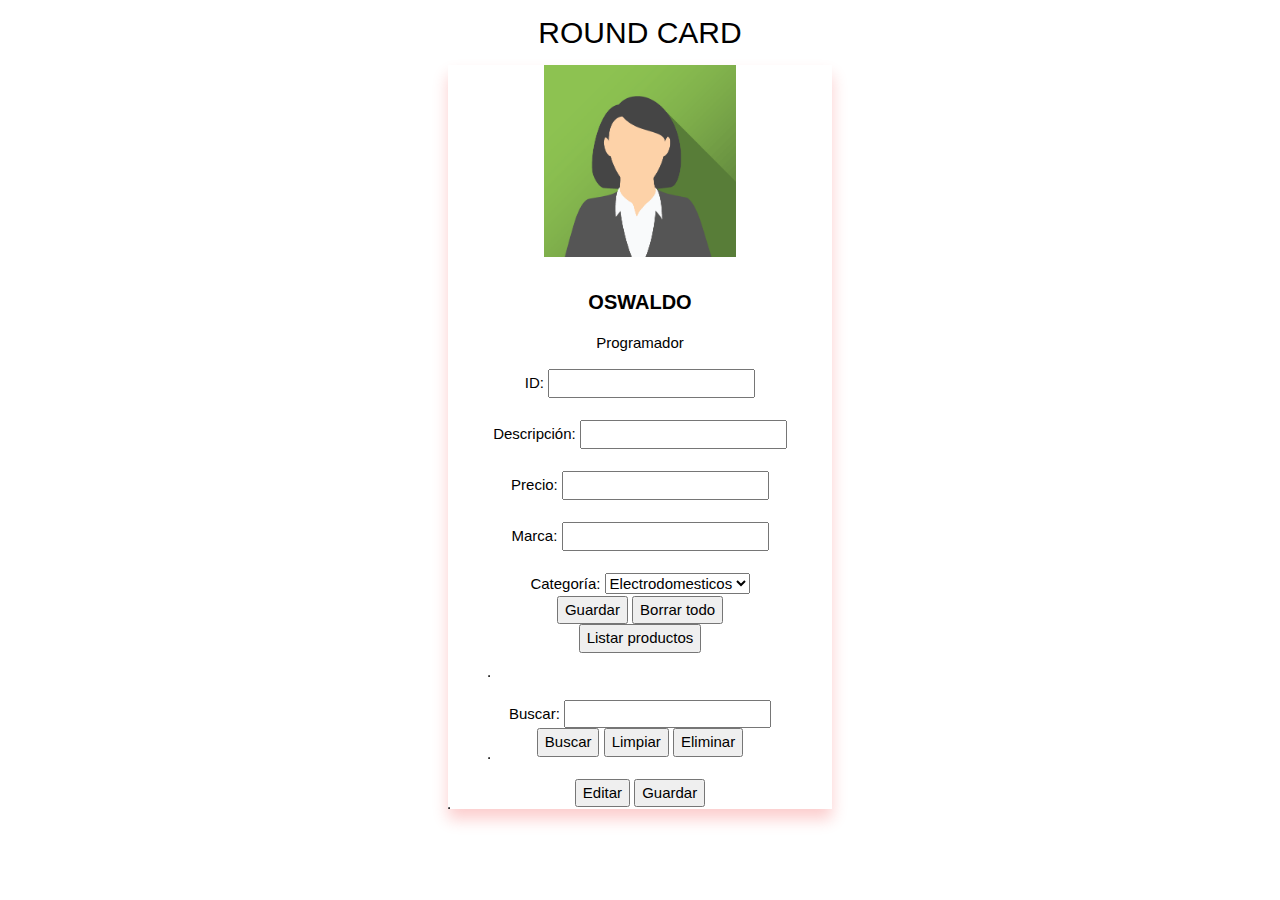
<file: locaStorage/dataManager.html>
<!DOCTYPE html>
<html>
  <head>
    <title>Product </title>
    <meta name="viewport" content="width=device-width, initial-scale=1">
    <meta charset="utf-8">
    <link rel="stylesheet" href="https://www.w3schools.com/w3css/4/w3.css">
    <link rel="stylesheet" href="style.css" type="text/css">
    <script src="storage.js"></script>
  </head>
  <body>
    <h4><h2>ROUND CARD</h2></h4>

    <div class="card">
      <img src="img.png" alt="Avatar" style="width:50%">
      <div class="container">
        <h4><b>OSWALDO</b></h4> 
        <p>Programador</p> 
      
          <label for="id">ID:</label>
          <input type="text" id="id">
          <br>
          <br>
          <label for="descripcion">Descripción:</label>
          <input type="text" id="descripcion">
          <br>
          <br>
          <label for="precio">Precio:</label>
          <input type="text" id="precio">
          <br>
          <br>
          <label for="marca">Marca:</label>
          <input type="text" id="marca">
          <br>
          <br> 
          <label for="categoria">Categoría:</label>
          <select id="categoria">
            <option value="Electrodomesticos">Electrodomesticos</option>
            <option value="Comida">Comida</option>
            <option value="Ropa">Ropa</option>
            <option value="Hogar">Hogar</option>
          </select>
          <br>
          <button id="btnSave" onclick="saveData();">Guardar</button>
          <button id="btnDelete" onclick="deleteData();">Borrar todo</button>
        </form>
        <br>
        <button id="btnList" onclick="listData();">Listar productos</button> 
        <div>
          <table id="products" border="1"><br>
          </table>
        </div>
        <br>
        <label for="search">Buscar:</label>
        <input type="text" id="search">
        <button id="btnSearch" onclick="searchData();">Buscar</button>
        <button id="btnClearSearch" onclick="clearSearch();">Limpiar</button>
        <button id="btnDelete" onclick="deleteProduct()">Eliminar </button>
        <table id="product" border="1"><br>
        </table>
      </div>
      <div>
      <button id="btnDelete" onclick="editData()">Editar</button>
      <button id="btnSave" onclick="saveEdit() ">Guardar</button>
      <table id="product" border="1">
 </table>
</div>
      </div>
    <br><br>
  </body>
</html>
</file>
<file: locaStorage/style.css>
body {
  text-align: center;
}
.card {
  box-shadow: 0 10px 15px 0 rgba(238, 4, 4, 0.2);
  transition: 0.3s;
  width:30%;
  margin: auto;
}

.container {
  padding: 20px 40px;
}
</file>
